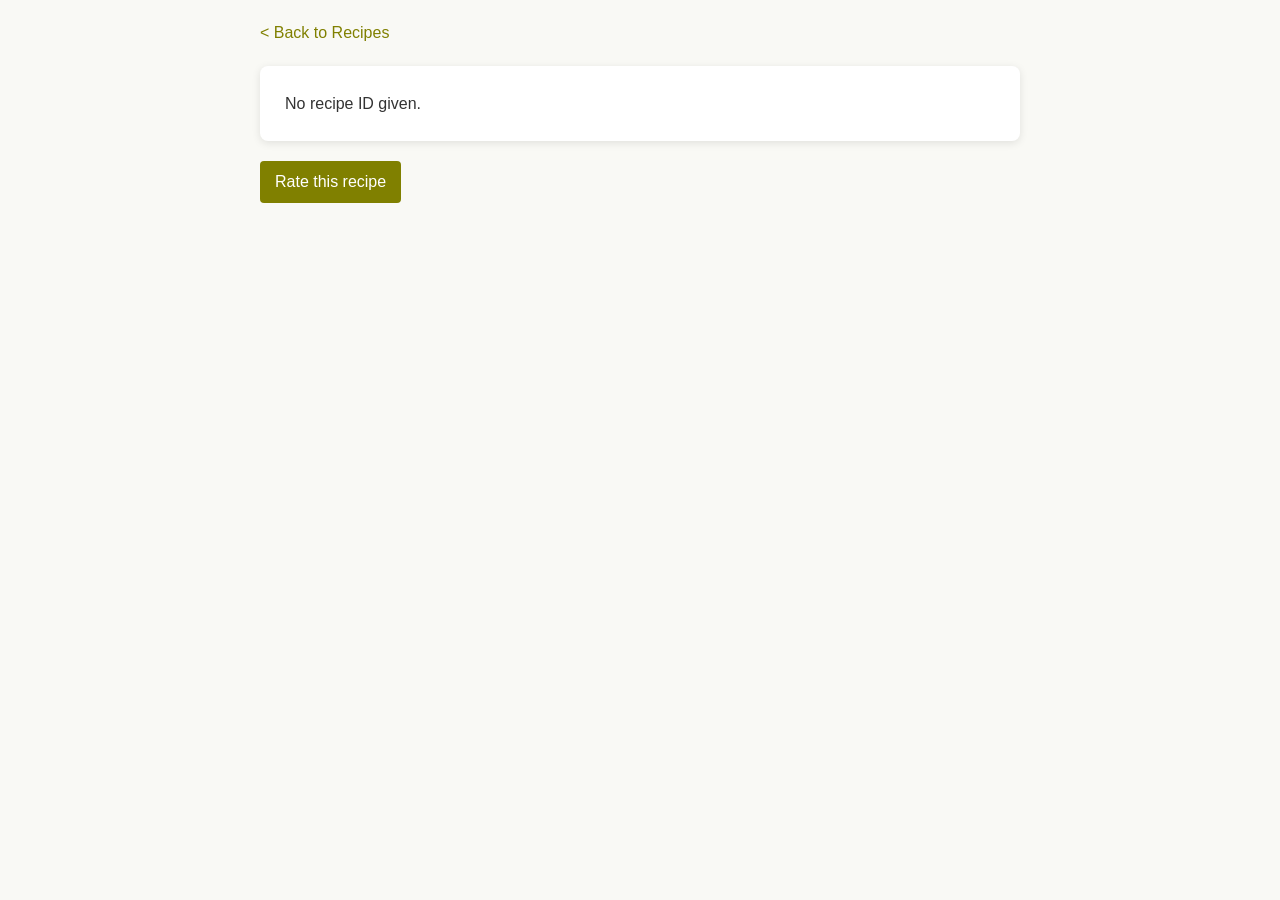
<file: frontend/recipe/details.html>
<!DOCTYPE html>
<html lang="en">
<head>
  <meta charset="UTF-8" />
  <meta name="viewport" content="width=device-width, initial-scale=1.0"/>
  <title>Recipe Details</title>
  <style>
    :root {
      --primary-color: #808000;
      --secondary-color: #6b6b00;
      --background-color: #f9f9f5;
      --text-color: #333;
      --light-text: #666;
      --card-bg: #fff;
      --shadow: 0 2px 8px rgba(0, 0, 0, 0.1);
    }
    * {
      box-sizing: border-box;
      margin: 0;
      padding: 0;
      font-family: 'Segoe UI', Tahoma, Geneva, Verdana, sans-serif;
    }
    body {
      background-color: var(--background-color);
      color: var(--text-color);
      line-height: 1.6;
      padding: 20px;
      max-width: 800px;
      margin: 0 auto;
    }
    .back-link {
      display: inline-block;
      color: var(--primary-color);
      text-decoration: none;
      margin-bottom: 20px;
      font-size: 1rem;
    }
    .back-link:hover {
      text-decoration: underline;
    }
    .recipe-container {
      background-color: var(--card-bg);
      border-radius: 8px;
      padding: 25px;
      box-shadow: var(--shadow);
    }
    h2 {
      color: var(--primary-color);
      margin-bottom: 15px;
      font-size: 1.8rem;
    }
    .recipe-meta {
      display: flex;
      gap: 20px;
      margin-bottom: 20px;
      color: var(--light-text);
    }
    h3 {
      color: var(--primary-color);
      margin: 20px 0 10px;
      font-size: 1.4rem;
      border-bottom: 1px solid #eee;
      padding-bottom: 5px;
    }
    ul, ol {
      padding-left: 20px;
    }
    li {
      margin-bottom: 8px;
    }
    .rate-link {
      display: inline-block;
      background-color: var(--primary-color);
      color: white;
      padding: 8px 15px;
      border-radius: 4px;
      text-decoration: none;
      margin-top: 20px;
      font-size: 1rem;
      transition: background-color 0.3s;
    }
    .rate-link:hover {
      background-color: var(--secondary-color);
    }
    .fav-button {
      display: inline-block;
      margin-top: 20px;
      margin-left: 10px;
      padding: 8px 15px;
      background-color: #808000;
      color: white;
      border: none;
      border-radius: 4px;
      cursor: pointer;
      font-size: 1rem;
    }
    .fav-button:hover {
      background-color: #6b6b00;
    }
    @media (max-width: 600px) {
      body {
        padding: 15px;
      }
      .recipe-container {
        padding: 15px;
      }
      h2 {
        font-size: 1.5rem;
      }
      .recipe-meta {
        flex-direction: column;
        gap: 5px;
      }
    }
  </style>
</head>
<body>
  <a class="back-link" href="recipes.html">&lt; Back to Recipes</a>
  <div class="recipe-container" id="main"></div>
  <a class="rate-link" id="rateLink" href="#">Rate this recipe</a>

  <script>
    const urlParams = new URLSearchParams(window.location.search);
    const id = urlParams.get("id");
    const userId = 1; // simulate user session (replace this with real user ID)

    async function loadRecipe() {
      const main = document.getElementById("main");

      if (!id) {
        main.innerHTML = "<p>No recipe ID given.</p>";
        return;
      }

      try {
        const res = await fetch(`../../backend/recipe/detail.php?id=${id}`);
        if (res.ok) {
          const r = await res.json();
          if (r.error) throw new Error(r.error);

          let html = `
            <h2>${r.title}</h2>
            <div class="recipe-meta">
              <span><b>Category:</b> ${r.category}</span>
              <span><b>Score:</b> ${r.score}</span>
            </div>
            <h3>Ingredients</h3>
            <ul>`;
          r.ingredients.forEach(i => {
            html += `<li>${i.ingredient}: ${i.quantity}</li>`;
          });
          html += `</ul><h3>Steps</h3><ol>`;
          r.steps.forEach(s => {
            html += `<li>${s.description} (${s.duration_minutes} min)</li>`;
          });
          html += `</ol>`;

          main.innerHTML = html;
          document.getElementById("rateLink").href = `rate.html?id=${id}`;
          addFavoriteButton();
          return;
        }
      } catch (err) {
        console.error("Error loading recipe:", err);
      }

      main.innerHTML = "<p>Recipe not found.</p>";
    }

    async function isFavorited(userId, recipeId) {
      try {
        const res = await fetch(`../../backend/recipe/is_favorited.php?user_id=${userId}&recipe_id=${recipeId}`);
        if (!res.ok) throw new Error("Check failed");
        const result = await res.json();
        return result.favorited === true;
      } catch {
        return false;
      }
    }

    async function addFavoriteButton() {
      const main = document.getElementById("main");
      const btn = document.createElement("button");
      btn.className = "fav-button";
      btn.textContent = "❤️ Add to Favorites";

      let isFav = await isFavorited(userId, id);
      btn.textContent = isFav ? "💔 Remove from Favorites" : "❤️ Add to Favorites";

      btn.onclick = async () => {
        const endpoint = isFav
          ? "../../backend/recipe/unfavorite.php"
          : "../../backend/recipe/favorite.php";

        try {
          const response = await fetch(endpoint, {
            method: "POST",
            headers: { "Content-Type": "application/x-www-form-urlencoded" },
            body: `user_id=${userId}&recipe_id=${id}`
          });

          const result = await response.json();
          alert(result.message);
          isFav = !isFav;
          btn.textContent = isFav ? "💔 Remove from Favorites" : "❤️ Add to Favorites";
        } catch (err) {
          alert("Something went wrong!");
          console.error(err);
        }
      };

      main.appendChild(btn);
    }

    loadRecipe();
  </script>
</body>
</html>
</file>
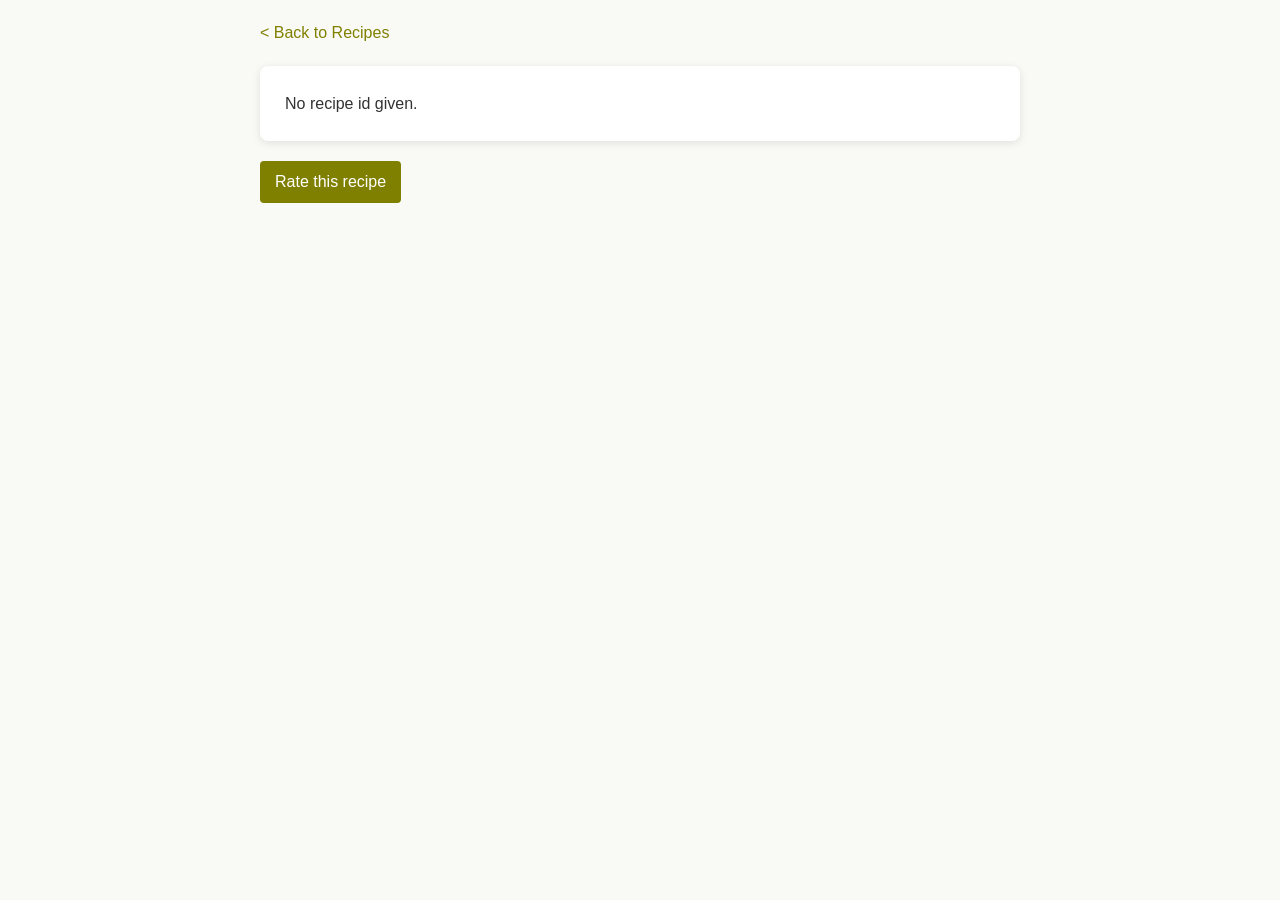
<file: frontend/recipe/recipe.html>
<!DOCTYPE html>
<html lang="en">
<head>
    <meta charset="UTF-8">
    <meta name="viewport" content="width=device-width, initial-scale=1.0">
    <title>Recipe Details</title>
    <style>
        :root {
            --primary-color: #808000;
            --secondary-color: #6b6b00;
            --background-color: #f9f9f5;
            --text-color: #333;
            --light-text: #666;
            --card-bg: #fff;
            --shadow: 0 2px 8px rgba(0, 0, 0, 0.1);
        }
        * {
            box-sizing: border-box;
            margin: 0;
            padding: 0;
            font-family: 'Segoe UI', Tahoma, Geneva, Verdana, sans-serif;
        }
        body {
            background-color: var(--background-color);
            color: var(--text-color);
            line-height: 1.6;
            padding: 20px;
            max-width: 800px;
            margin: 0 auto;
        }
        .back-link {
            display: inline-block;
            color: var(--primary-color);
            text-decoration: none;
            margin-bottom: 20px;
            font-size: 1rem;
        }
        .back-link:hover { text-decoration: underline; }
        .recipe-container {
            background-color: var(--card-bg);
            border-radius: 8px;
            padding: 25px;
            box-shadow: var(--shadow);
        }
        h2 {
            color: var(--primary-color);
            margin-bottom: 15px;
            font-size: 1.8rem;
        }
        .recipe-meta {
            display: flex;
            gap: 20px;
            margin-bottom: 20px;
            color: var(--light-text);
        }
        h3 {
            color: var(--primary-color);
            margin: 20px 0 10px;
            font-size: 1.4rem;
            border-bottom: 1px solid #eee;
            padding-bottom: 5px;
        }
        ul, ol { padding-left: 20px; }
        li { margin-bottom: 8px; }
        .rate-link {
            display: inline-block;
            background-color: var(--primary-color);
            color: white;
            padding: 8px 15px;
            border-radius: 4px;
            text-decoration: none;
            margin-top: 20px;
            font-size: 1rem;
            transition: background-color 0.3s;
        }
        .rate-link:hover { background-color: var(--secondary-color); }
        @media (max-width: 600px) {
            body { padding: 15px; }
            .recipe-container { padding: 15px; }
            h2 { font-size: 1.5rem; }
            .recipe-meta { flex-direction: column; gap: 5px; }
        }
    </style>
</head>
<body>
    <a class="back-link" href="recipes.html">&lt; Back to Recipes</a>
    <div class="recipe-container" id="main"></div>
    <a class="rate-link" id="rateLink" href="#">Rate this recipe</a>

    <script>
        const urlParams = new URLSearchParams(window.location.search);
        const id = urlParams.get('id');

        const sampleRecipes = [
            {
                id: 1,
                title: "Spaghetti Bolognese",
                category: "Italian",
                score: 4.5,
                ingredients: [
                    { ingredient: "Spaghetti", quantity: "400g" },
                    { ingredient: "Ground beef", quantity: "500g" },
                    { ingredient: "Tomato sauce", quantity: "400ml" },
                    { ingredient: "Onions", quantity: "2 medium" },
                    { ingredient: "Garlic", quantity: "3 cloves" },
                    { ingredient: "Italian herbs", quantity: "2 tsp" }
                ],
                steps: [
                    { description: "Cook spaghetti according to package instructions in salted boiling water", duration_minutes: 10 },
                    { description: "Meanwhile, brown ground beef in a large pan over medium heat", duration_minutes: 5 },
                    { description: "Add finely chopped onions and garlic, cook until softened", duration_minutes: 3 },
                    { description: "Add tomato sauce and herbs, simmer for 15 minutes", duration_minutes: 15 },
                    { description: "Drain spaghetti and combine with sauce", duration_minutes: 2 }
                ]
            },
            {
                id: 2,
                title: "Vegan Pancakes",
                category: "Vegan",
                score: 4.2,
                ingredients: [
                    { ingredient: "All-purpose flour", quantity: "200g" },
                    { ingredient: "Almond milk", quantity: "300ml" },
                    { ingredient: "Baking powder", quantity: "2 tsp" },
                    { ingredient: "Maple syrup", quantity: "2 tbsp" },
                    { ingredient: "Vanilla extract", quantity: "1 tsp" }
                ],
                steps: [
                    { description: "Mix flour and baking powder in a large bowl", duration_minutes: 3 },
                    { description: "Add almond milk, maple syrup and vanilla extract, whisk until smooth", duration_minutes: 3 },
                    { description: "Heat a non-stick pan over medium heat", duration_minutes: 2 },
                    { description: "Pour small amounts of batter to form pancakes", duration_minutes: 5 },
                    { description: "Flip when bubbles form on the surface", duration_minutes: 3 }
                ]
            },
            {
                id: 3,
                title: "Healthy Pizza",
                category: "Healthy",
                score: 4.0,
                ingredients: [
                    { ingredient: "Whole wheat pizza dough", quantity: "1 ball" },
                    { ingredient: "Tomato passata", quantity: "150ml" },
                    { ingredient: "Low-fat mozzarella", quantity: "150g" },
                    { ingredient: "Mixed bell peppers", quantity: "1 cup" },
                    { ingredient: "Mushrooms", quantity: "100g" },
                    { ingredient: "Olive oil", quantity: "1 tbsp" }
                ],
                steps: [
                    { description: "Preheat oven to 220°C (425°F)", duration_minutes: 10 },
                    { description: "Roll out dough on a floured surface to desired thickness", duration_minutes: 5 },
                    { description: "Spread tomato passata evenly over the dough", duration_minutes: 2 },
                    { description: "Add sliced vegetables and cheese", duration_minutes: 5 },
                    { description: "Bake for 12-15 minutes until crust is golden", duration_minutes: 15 }
                ]
            },
            {
                id: 4,
                title: "Easy Lamb Biryani",
                category: "Indian",
                score: 4.7,
                ingredients: [
                    { ingredient: "Basmati rice", quantity: "300g" },
                    { ingredient: "Lamb pieces", quantity: "500g" },
                    { ingredient: "Plain yogurt", quantity: "200g" },
                    { ingredient: "Biryani masala", quantity: "3 tbsp" },
                    { ingredient: "Onions", quantity: "2 large" },
                    { ingredient: "Ghee", quantity: "2 tbsp" }
                ],
                steps: [
                    { description: "Marinate lamb in yogurt and biryani masala for at least 2 hours", duration_minutes: 120 },
                    { description: "Wash and soak rice for 30 minutes", duration_minutes: 30 },
                    { description: "Cook rice until 70% done, then drain", duration_minutes: 10 },
                    { description: "In a heavy pot, layer rice and lamb mixture", duration_minutes: 5 },
                    { description: "Cover and cook on low heat for 30 minutes (dum cooking)", duration_minutes: 30 }
                ]
            },
            {
                id: 5,
                title: "Couscous Salad",
                category: "Mediterranean",
                score: 4.3,
                ingredients: [
                    { ingredient: "Couscous", quantity: "200g" },
                    { ingredient: "Cherry tomatoes", quantity: "200g" },
                    { ingredient: "Cucumber", quantity: "1 medium" },
                    { ingredient: "Feta cheese", quantity: "100g" },
                    { ingredient: "Kalamata olives", quantity: "50g" },
                    { ingredient: "Lemon juice", quantity: "2 tbsp" },
                    { ingredient: "Olive oil", quantity: "3 tbsp" }
                ],
                steps: [
                    { description: "Prepare couscous according to package instructions", duration_minutes: 10 },
                    { description: "Chop tomatoes, cucumber and olives", duration_minutes: 10 },
                    { description: "Crumble feta cheese", duration_minutes: 2 },
                    { description: "Mix all ingredients in a large bowl", duration_minutes: 5 },
                    { description: "Whisk together lemon juice and olive oil for dressing", duration_minutes: 2 },
                    { description: "Add dressing to salad and toss gently", duration_minutes: 2 }
                ]
            },
            {
                id: 6,
                title: "Plum clafoutis",
                category: "Dessert",
                score: 4.1,
                ingredients: [
                    { ingredient: "Plums", quantity: "500g" },
                    { ingredient: "Eggs", quantity: "3" },
                    { ingredient: "Milk", quantity: "250ml" },
                    { ingredient: "Flour", quantity: "100g" },
                    { ingredient: "Sugar", quantity: "100g" },
                    { ingredient: "Butter", quantity: "50g" }
                ],
                steps: [
                    { description: "Preheat oven to 180°C (350°F)", duration_minutes: 10 },
                    { description: "Wash and halve plums, removing stones", duration_minutes: 10 },
                    { description: "Whisk eggs, sugar and flour together", duration_minutes: 5 },
                    { description: "Gradually add milk while whisking", duration_minutes: 3 },
                    { description: "Arrange plums in buttered dish, pour batter over", duration_minutes: 5 },
                    { description: "Bake for 40 minutes until golden", duration_minutes: 40 }
                ]
            },
            {
                id: 7,
                title: "Mango Pie",
                category: "Dessert",
                score: 4.4,
                ingredients: [
                    { ingredient: "Mangoes", quantity: "3 large" },
                    { ingredient: "Pie crust", quantity: "1" },
                    { ingredient: "Sugar", quantity: "100g" },
                    { ingredient: "Cornstarch", quantity: "2 tbsp" },
                    { ingredient: "Lemon juice", quantity: "1 tbsp" },
                    { ingredient: "Egg", quantity: "1 (for egg wash)" }
                ],
                steps: [
                    { description: "Preheat oven to 190°C (375°F)", duration_minutes: 10 },
                    { description: "Peel and slice mangoes", duration_minutes: 10 },
                    { description: "Mix mangoes with sugar, cornstarch and lemon juice", duration_minutes: 5 },
                    { description: "Fill pie crust with mango mixture", duration_minutes: 5 },
                    { description: "Add lattice top, brush with egg wash", duration_minutes: 5 },
                    { description: "Bake for 45 minutes until golden", duration_minutes: 45 }
                ]
            },
            {
                id: 8,
                title: "Mushroom Doner",
                category: "Vegetarian",
                score: 4.0,
                ingredients: [
                    { ingredient: "Mushrooms", quantity: "500g" },
                    { ingredient: "Pita bread", quantity: "4" },
                    { ingredient: "Yogurt", quantity: "200g" },
                    { ingredient: "Garlic", quantity: "2 cloves" },
                    { ingredient: "Lemon juice", quantity: "1 tbsp" },
                    { ingredient: "Spices", quantity: "1 tbsp" }
                ],
                steps: [
                    { description: "Marinate mushrooms in spices for 30 minutes", duration_minutes: 30 },
                    { description: "Grill mushrooms until tender", duration_minutes: 10 },
                    { description: "Mix yogurt with crushed garlic and lemon juice", duration_minutes: 5 },
                    { description: "Warm pita bread", duration_minutes: 2 },
                    { description: "Assemble doner with mushrooms and sauce", duration_minutes: 5 }
                ]
            }
        ];

        async function loadRecipe() {
            const main = document.getElementById('main');
            if (!id) {
                main.innerHTML = "<p>No recipe id given.</p>";
                return;
            }
            try {
                let res = await fetch("../../backend/recipe/detail.php?id=" + id);
                if (res.ok) {
                    let r = await res.json();
                    if (r.error) throw new Error(r.error);
                    let html = `<h2>${r.title}</h2>
                        <div class="recipe-meta">
                            <span><b>Category:</b> ${r.category}</span>
                            <span><b>Score:</b> ${r.score}</span>
                        </div>
                        <h3>Ingredients</h3><ul>`;
                    if (Array.isArray(r.ingredients)) {
                        r.ingredients.forEach(i => {
                            html += `<li>${i.ingredient}: ${i.quantity}</li>`;
                        });
                    }
                    html += `</ul><h3>Steps</h3><ol>`;
                    if (Array.isArray(r.steps)) {
                        r.steps.forEach(s => {
                            html += `<li>${s.description} (${s.duration_minutes} min)</li>`;
                        });
                    }
                    html += `</ol>`;
                    main.innerHTML = html;
                    document.getElementById('rateLink').href = `rate.html?id=${id}`;
                    return;
                }
            } catch (error) {
                console.error('Error fetching recipe:', error);
            }
            // Fallback to sample data if API fails
            const recipe = sampleRecipes.find(r => r.id === parseInt(id));
            if (!recipe) {
                main.innerHTML = "<p>Recipe not found.</p>";
                return;
            }
            let html = `<h2>${recipe.title}</h2>
                <div class="recipe-meta">
                    <span><b>Category:</b> ${recipe.category}</span>
                    <span><b>Score:</b> ${recipe.score}</span>
                </div>
                <h3>Ingredients</h3>
                <ul>`;
            recipe.ingredients.forEach(i => {
                html += `<li>${i.ingredient}: ${i.quantity}</li>`;
            });
            html += `</ul><h3>Steps</h3><ol>`;
            recipe.steps.forEach(s => {
                html += `<li>${s.description} (${s.duration_minutes} min)</li>`;
            });
            html += `</ol>`;
            main.innerHTML = html;
            document.getElementById('rateLink').href = `rate.html?id=${id}`;
        }

        document.addEventListener('DOMContentLoaded', async function () {
            await loadRecipe();
        });
    </script>
</body>
</html>
</file>
